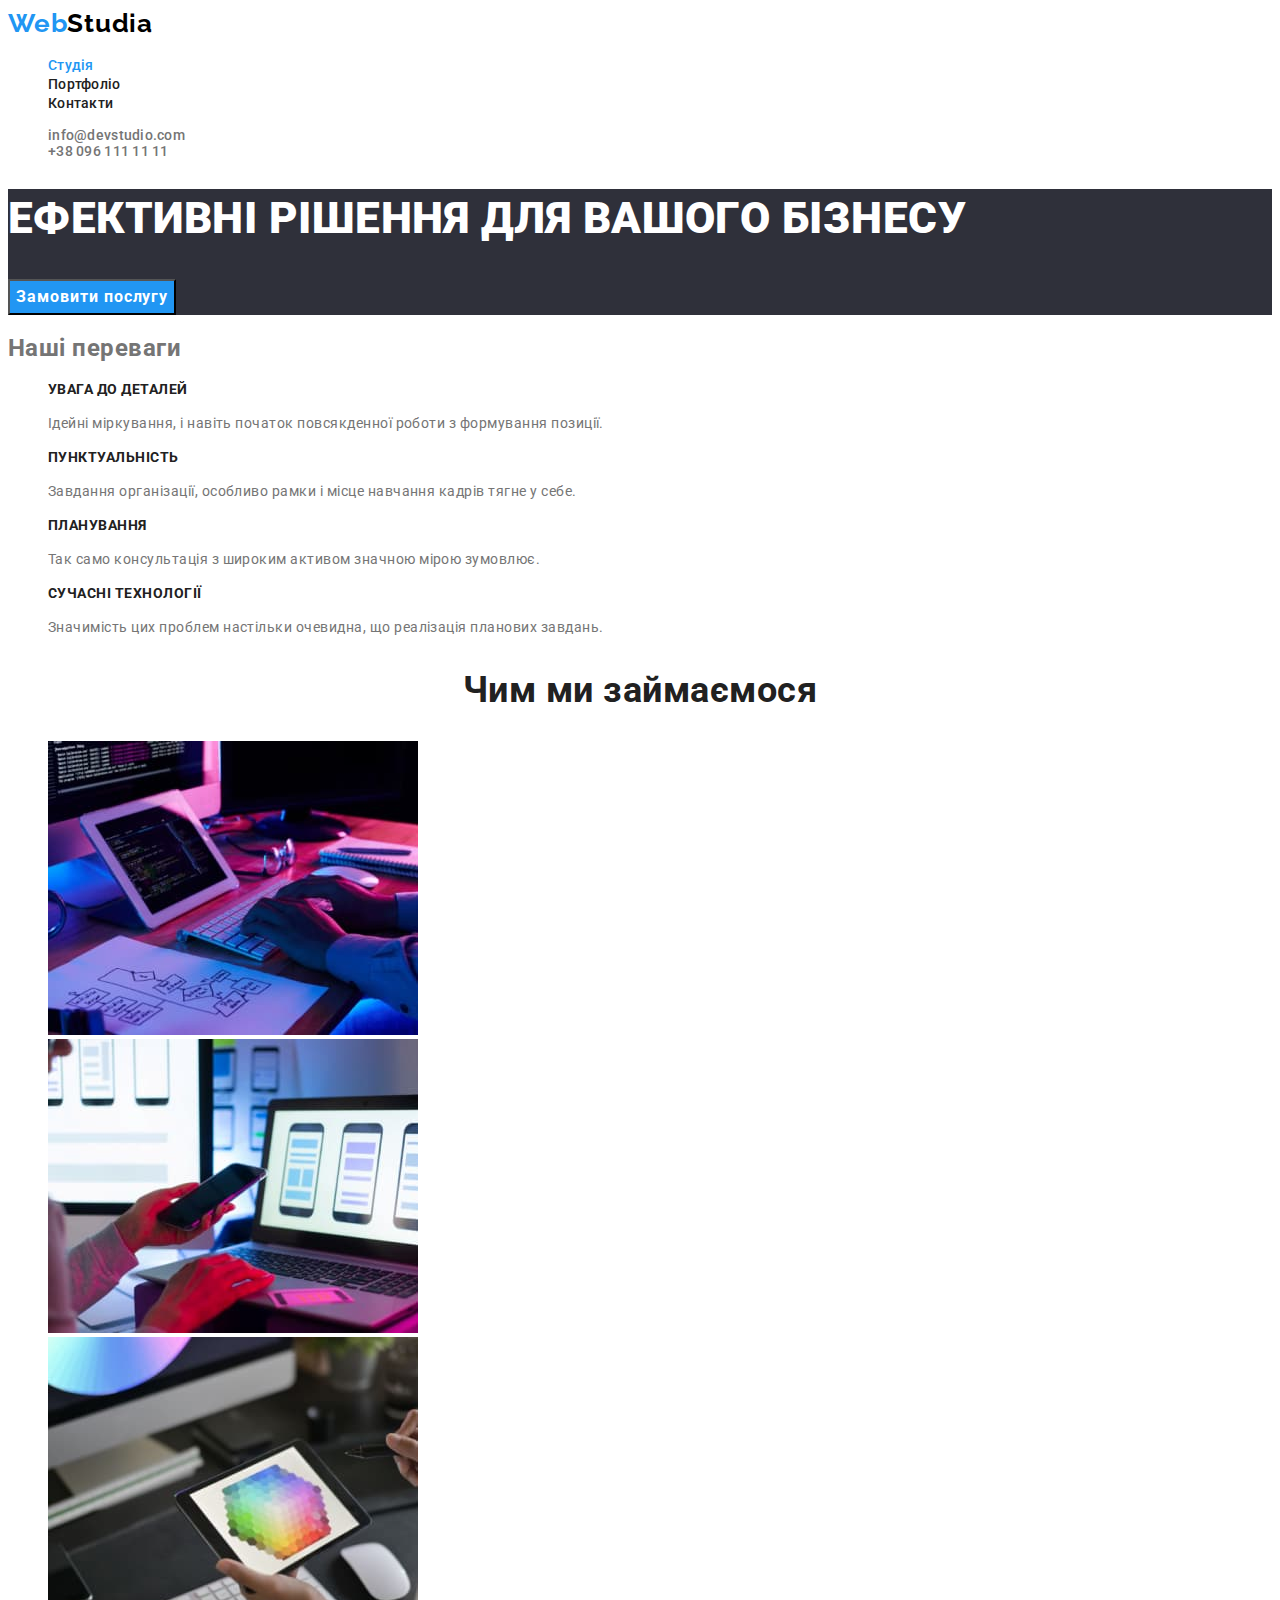
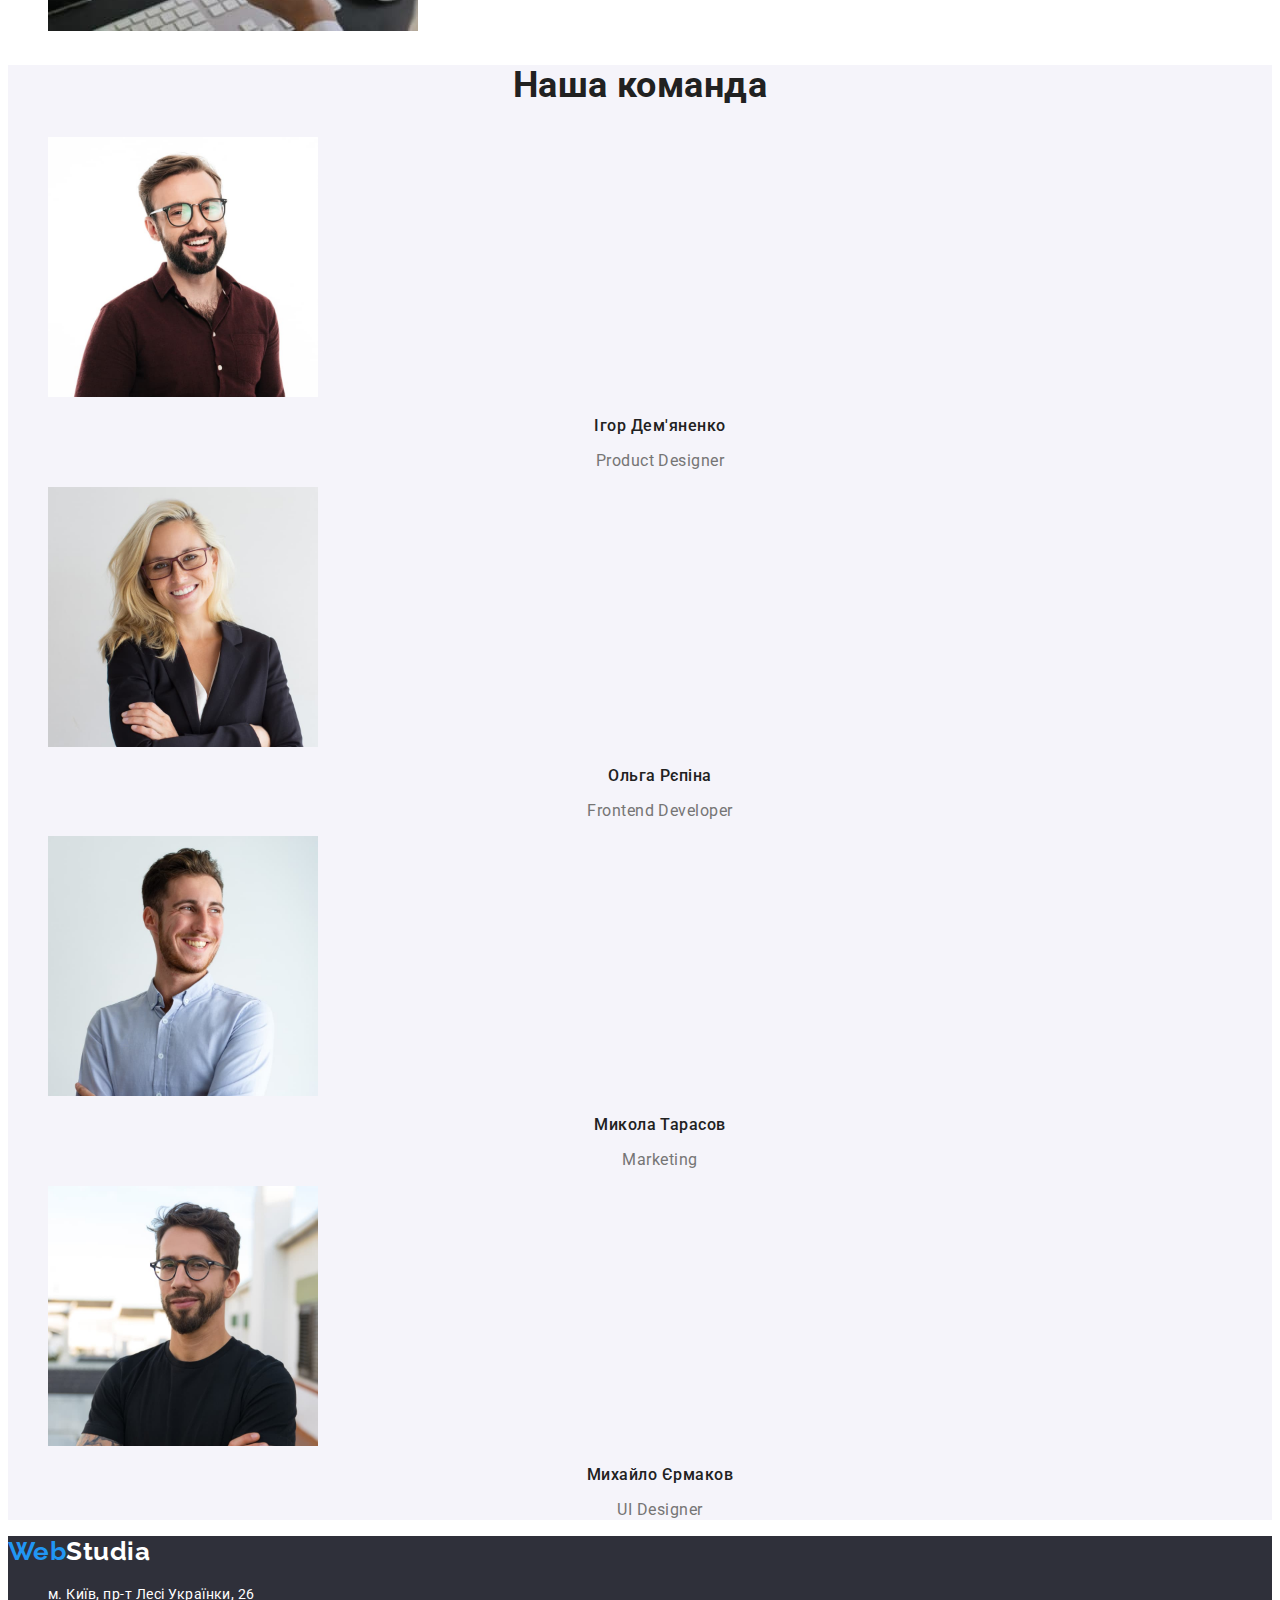
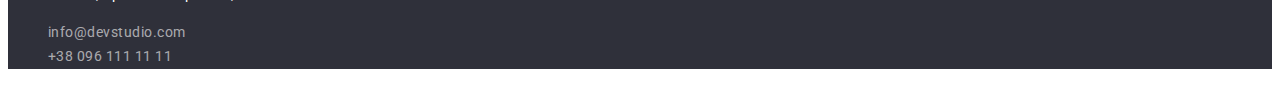
<file: index.html>
<!DOCTYPE html>
<html lang="uk">
<head>
    <meta charset="UTF-8">
    <meta http-equiv="X-UA-Compatible" content="IE=edge">
    <meta name="viewport" content="width=device-width, initial-scale=1.0">
    <link rel="preconnect" href="https://fonts.googleapis.com">
<link rel="preconnect" href="https://fonts.gstatic.com" crossorigin>
<link href="https://fonts.googleapis.com/css2?family=Raleway:wght@700&family=Roboto:wght@400;500;700;900&display=swap" rel="stylesheet">
    <title>WebStudio</title>
    <link rel="stylesheet" href="./css/styles.css">
</head>
<body>
    <header class="header">
        <a href="./index.html" class="nav-link" lang="en">Web<span class="logo-link">Studia</span></a>
        <nav>
            <ul class="site-nav list">
                <li><a href="./index.html" class="link current">Студія</a></li>
                <li><a href="./portfolio.html" class="link">Портфоліо</a></li>
                <li><a href="#" class="link">Контакти</a></li>
            </ul>
        </nav>
       <ul class="header-contacts list">
        <li>
        <a href="mailto:info@devstudio.com" class="contacts-link">info@devstudio.com</a>
    </li>
        <li>
        <a href="tel:+380961111111" class="contacts-link">+38 096 111 11 11</a>
    </li>
       </ul>
    
    </header>

    <main>
        <section class="hero"> 
            <h1 class="hero-title">Ефективні рішення для вашого бізнесу</h1>
            <button class="hero-button" type="button">Замовити послугу</button>
        </section>

        <section class="benefit">
            <h2>Наші переваги</h2>
            <ul class="benefit-list list">
                <li>
                    <h3 class="benefit-title">УВАГА ДО ДЕТАЛЕЙ</h3>
                    <p class="benefit-text">Ідейні міркування, і навіть початок повсякденної роботи з формування позиції.</p>
                </li>
                <li> 
                    <h3 class="benefit-title">ПУНКТУАЛЬНІСТЬ</h3>
                <p class="benefit-text">Завдання організації, особливо рамки і місце навчання кадрів тягне у себе.</p></li>
                <li> 
                    <h3 class="benefit-title">ПЛАНУВАННЯ</h3>
                    <p class="benefit-text">Так само консультація з широким активом значною мірою зумовлює.</p>
                </li>
                <li>
                    <h3 class="benefit-title">СУЧАСНІ ТЕХНОЛОГІЇ</h3>
                    <p class="benefit-text">Значимість цих проблем настільки очевидна, що реалізація планових завдань.</p>
                </li>

            </ul>
        </section>
        
        <section class="about">
            <h2 class="title">Чим ми займаємося</h2>
            <ul class="list">
                <li>
                    <img src="./images/img1.jpg" width="370" height="294" alt="сайти"/>
                </li>
                <li>
                    <img src="./images/img2.jpg" width="370" height="294" alt="мобільні додатки"/>
                </li>
                <li>
                    <img src="./images/img3.jpg" width="370" height="294" alt="веб-дизайн"/>
                </li>
            </ul>
        </section>

        <section class="team">
            <h2 class="title">Наша команда</h2>
            <ul class="team-list list">
                <li>
                    <img src="./images/ІгорДем'яненко.jpg" width="270" height="260" alt="ІгорДем'яненко"/>
                    <h3 class="team-list-title">Ігор Дем'яненко</h3>
                    <p lang="en" class="team-text">Product Designer</p>
                </li>
                <li>
                    <img src="./images/ОльгаРєпіна.jpg" width="270" height="260" alt="ОльгаРєпіна"/>
                    <h3 class="team-list-title">Ольга Рєпіна</h3>
                    <p lang="en" class="team-text">Frontend Developer</p>
                    </li>
                    <li>
                        <img src="./images/МиколаТарасов.jpg" width="270" height="260" alt="МиколаТарасов"/>
                        <h3 class="team-list-title">Микола Тарасов</h3>
                        <p lang="en" class="team-text">Marketing</p>
                    </li>
                    <li>
                        <img src="./images/Михаило.jpg" width="270" height="260" alt="Михайло Єрмаков"/>
                        <h3 class="team-list-title">Михайло Єрмаков</h3>
                        <p lang="en" class="team-text">UI Designer</p>
                    
                    </li>
            </ul>

        </section>
    
</main>
<footer class="footer">
    <a class="footer-link list" href="./index.html" lang="en">Web<span class="footer-logo-link">Studia</span></a>
    <address>
        <ul class="footer-list list">
            <li>
                <p class="footer-text">м. Київ, пр-т Лесі Українки, 26</p>
            </li>
            <li>
                <a href="mailto:info@devstudio.com" class="footer-contacts-link">info@devstudio.com</a>
            </li>
            <li>
                <a href="tel:+380961111111" class="footer-contacts-link">+38 096 111 11 11</a>
            </li>
        </ul>
    </address>
</footer>
</body>
</html>
</file>
<file: css/styles.css>
:root {
    --primary-text-color: #212121;
    --secondo-text-color: #757575;
    --accent-color: #2196F3; 
    --bacground-color: #F5F5F5;
    --second-bacground-color: #2F303A;
    --fon-color-white :#FFFFFF;
}

body{ 
    background-color: var(--fon-color-white);
    color: var(--primary-text-color);
    font-family: "roboto", sans-serif;
    font-size: 16px;
    letter-spacing:0.03em;
    color: var(--secondo-text-color);
}


.list {
    list-style: none;
}

/* основной цвет - #212121 */

/* вторичный цвет  - #757575 */ 

/* белый цвет - #FFFFFF */
 /* цвет акцент - #2196F3*/

                  
 


                       /* header */
.header .site-nav a{
    color: var(--primary-text-color); 
} 
.header a {
    text-decoration: none;
}
.nav-link { 
    font-family: 'Raleway';
    font-style: normal;
    font-weight: 700;
    font-size: 26px;
    line-height: 1.19;
    letter-spacing: 0.03em;
    color: var(--accent-color);
}
.logo-link {
    color: #000000;
}

.site-nav .link{ 
    font-weight: 500;
    font-size: 14px;
    line-height: 1.14;
    letter-spacing: 0.02em;
    
}
.site-nav .link:hover, 
.site-nav .link:focus{
    color: var(--accent-color);
}
.site-nav .link.current{
    color: var(--accent-color);
}
.header-contacts {
    font-weight: 500;
    font-size: 14px;
    line-height: 1.14;
    letter-spacing: 0.02em;
    
}
.header .header-contacts a{
    color: var(--secondo-text-color);
}
.header-contacts .contacts-link:hover,
.header-contacts .contacts-link:focus{
    color: #2196F3;
}


                       /* Стили для index.html */

                       /* hero */
 .hero {
    background-color: #2F303A;
    color: var(--fon-color-white);
 }   
 .hero-title{                  
    font-style: normal;
    font-weight: 900;
    font-size: 44px;
    line-height: 1.36;
    text-transform:uppercase;
}
.hero-button{
    font-family: "roboto", sans-serif;
    font-style: normal;
    font-size: 16px; 
    font-weight: 700;
    line-height: 1.87;
    letter-spacing: 0.06em;
    background: var(--accent-color);
    color: var(--fon-color-white);
    cursor: pointer;
}
.hero-button:hover, 
.hero-button:focus{
    background-color: #188CE8;
    color: var(--fon-color-white);
}

                       /* benefit */

.title {
    font-weight: 700;
    font-size: 36px;
    line-height: 1.16;
    text-align: center;
    color: var(--primary-text-color);
}
.benefit-title {
    font-weight: 700;
    font-size: 14px;
    line-height: 1.14;
    text-transform: uppercase;
    color: var(--primary-text-color);
}
.benefit-text {
    font-size: 14px;
    line-height: 1.71;              
}
                         /* about */

                           /*team  */
.team {
    background-color: #F5F4FA;
}                                  
.team-list-title {
    font-weight: 500;
    font-size:  16px;
    line-height: 1.18;
    text-align: center;
    color: var(--primary-text-color);
}
.team-text {
    line-height: 1.18;
    text-align: center;
 }



                        /* Стили для portfolio.html */
 
                        
                        
.button {
     font-family: "roboto", sans-serif;
     color: var(--primary-text-color);
     background-color: #F5F4FA;
     font-weight: 500;
     font-size: 16px;
     line-height: 1.62;
     text-align: center;
     letter-spacing: 0.03em;
     cursor: pointer;

}
.portfolio-list a{
    text-decoration: none;
}
.button:hover 
{
background-color: var(--accent-color);    
}
.portfolio-title {
    font-weight: 700;
    font-size: 18px;
    line-height: 2;
    letter-spacing: 0.06em;
    color: var(--primary-text-color)
}
 .portfolio-text {
    line-height: 2;
    color: var(--secondo-text-color);
    }


                     /* footer   */
  
 .footer {
    background-color: var(--second-bacground-color);
 }   
 
 .footer-link { 
     font-family: 'Raleway';
     font-style: normal;
     font-weight: 700;
     font-size: 26px;
     line-height: 1.19;
     color: var(--accent-color);

}
.footer.link a{
    color: var(--accent-color);
 }

.footer-logo-link {
    color: var(--fon-color-white);
}

 .footer-text {
    font-style: normal;
    font-size: 14px;
    line-height: 1.71;
    color: var(--fon-color-white);

 }

 .footer-list a {
    color: rgba(255, 255, 255, 0.6);
}
 .footer-contacts-link {
    font-style: normal;
    font-size: 14px;
    line-height: 1.71;
}
.footer-contacts-link:hover,
.footer-contacts-link:focus
 {
    color: var(--secondo-text-color)
}
 .footer a{
    text-decoration: none;
}
</file>
